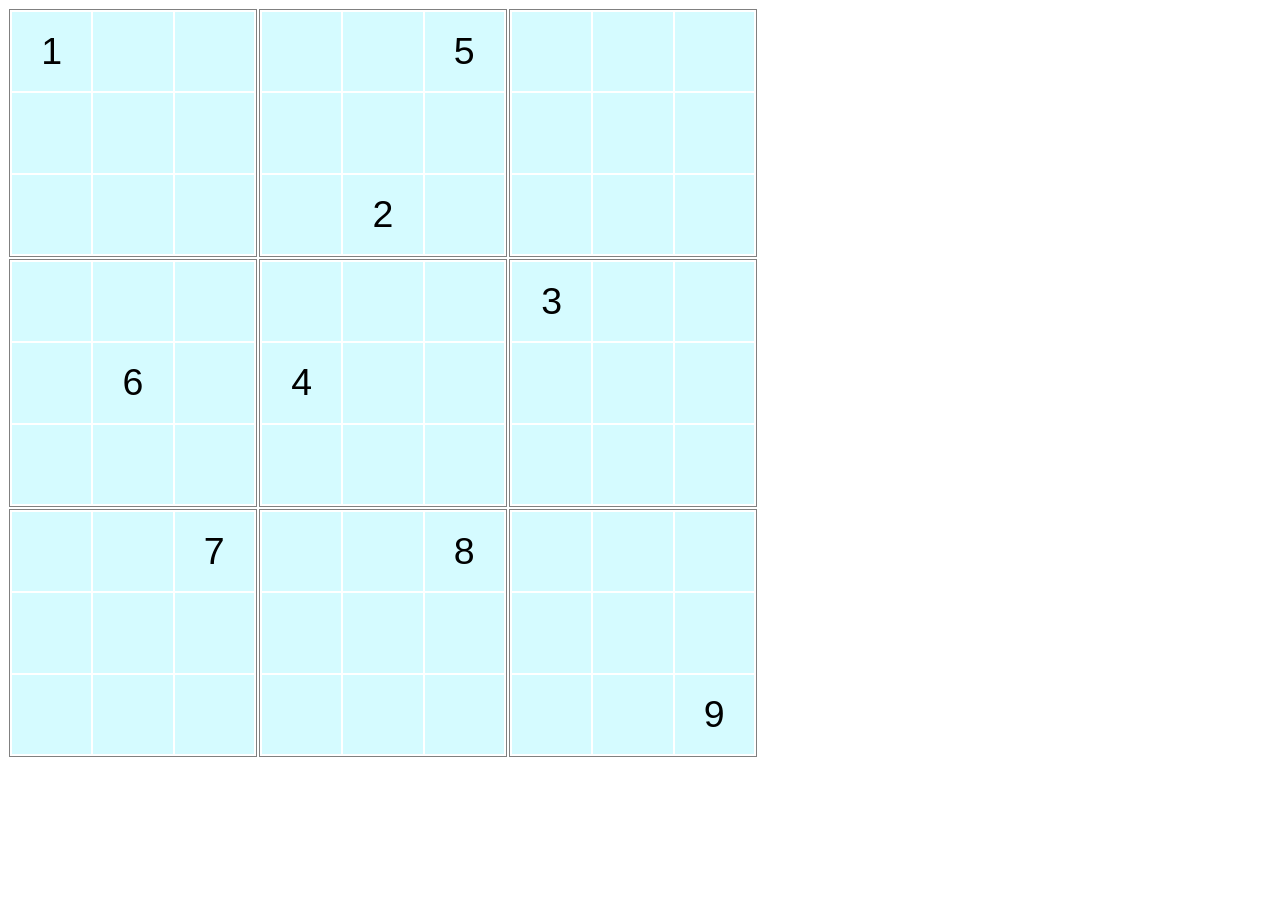
<file: Tasks/Sudoku JS/index.html>
<!DOCTYPE html>
<html>
  <head>
    <meta charset="utf-8">
    <meta name="viewport" content="width=device-width">
    <title>Sudoku game</title>
    <link href="style.css" rel="stylesheet" type="text/css" />
  </head>
  <body>
    <div id="app">
        <script src="Sudoku.js"></script>
        <script src="script.js"></script>
    </div>
  </body>
</html>
</file>
<file: Tasks/Sudoku JS/style.css>
.sudoku-game {
    display: flex;
    flex-wrap: wrap;
}

.sudoku-segment {
    border: 1px solid gray;
    margin: 1px;
    padding: 1px;
    width: calc(100%/3 - 6px);
    height: calc(100%/3 - 6px);
    display: flex;
    flex-wrap: wrap;
}

.sudoku-cell {
    text-align: center;
    font-size: 100%;
    width: calc(100%/3 - 2px);
    height: calc(100%/3 - 2px);
    border: none;
    outline: none;
    padding: 0;
    margin: 1px;
    background: #d5fbff;
}

.sudoku-cell.start-cell {
    color: gray;
}

.sudoku-cell.supported-cell {
    background: #b7fecd;
}

.sudoku-cell.selected-cell {
    background: #84f0fc;
}

.sudoku-cell.important-cell {
    color: blue;
}

.sudoku-cell.start-cell.error {
    color: #ed0a0a;
}


.sudoku-cell.error {
    color: red;
}
</file>
